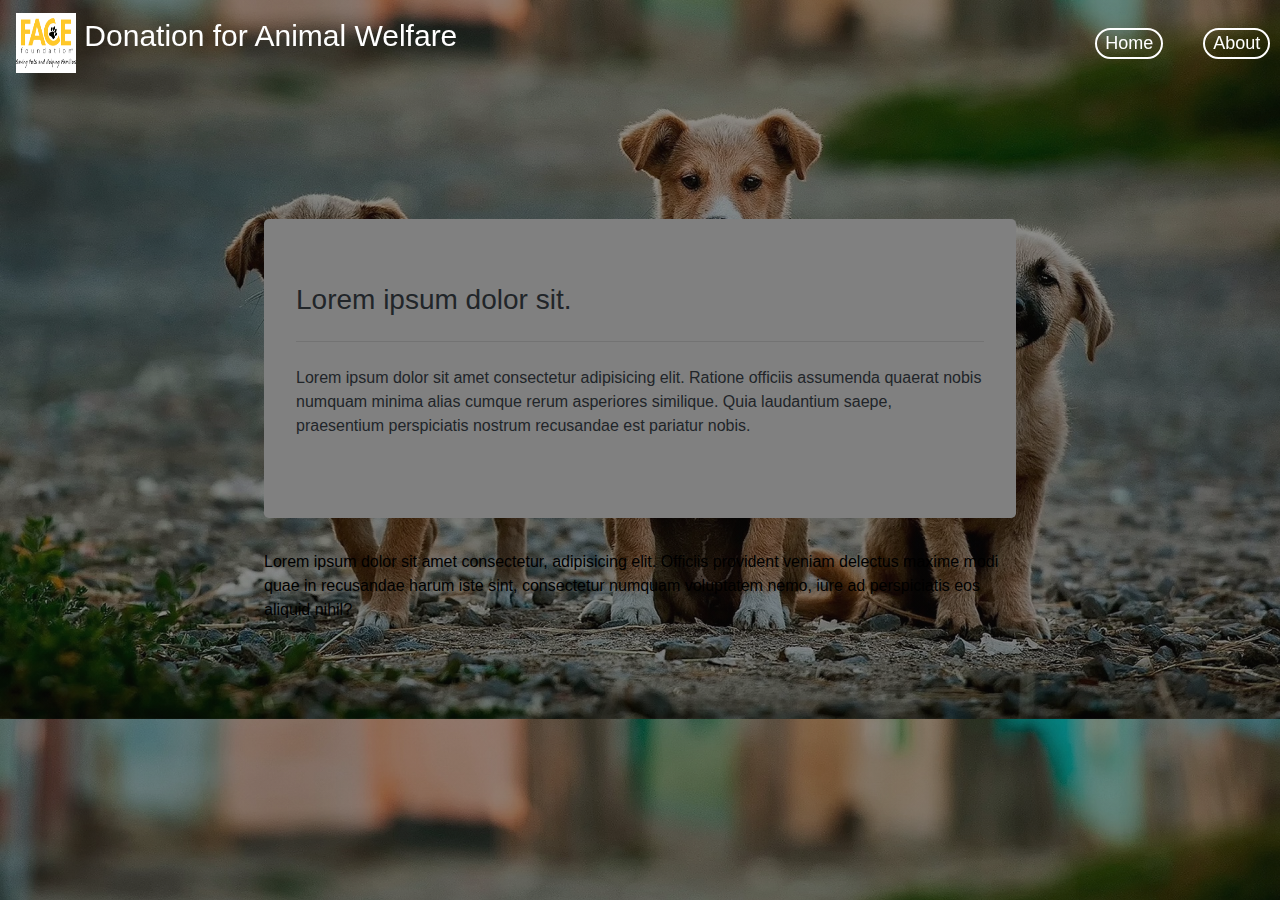
<file: about.html>
<!DOCTYPE html>
<html lang="en">

<head>
    <meta charset="UTF-8">
    <meta http-equiv="X-UA-Compatible" content="IE=edge">
    <meta name="viewport" content="width=device-width, initial-scale=1.0">
    <title>PAYMENT GATEWAY INTEGRATION</title>
    <link rel="stylesheet" href="https://stackpath.bootstrapcdn.com/bootstrap/4.4.1/css/bootstrap.min.css"
        integrity="sha384-Vkoo8x4CGsO3+Hhxv8T/Q5PaXtkKtu6ug5TOeNV6gBiFeWPGFN9MuhOf23Q9Ifjh" crossorigin="anonymous">
    <link rel="stylesheet" href="style.css">
    <link rel="stylesheet" href="about.css">
</head>

<body>
    
    <nav class="navbar navbar-expand-lg nav_css">
        <a class="navbar-brand" href="#">
            <img src="./images/logo.png" width="60" height="60" class="d-inline-block align-top" alt="">
            <span class="change1">Donation for Animal Welfare</span>
        </a>
        <button class="navbar-toggler" type="button" data-toggle="collapse" data-target="#navbarSupportedContent"
            aria-controls="navbarSupportedContent" aria-expanded="false" aria-label="Toggle navigation">
            <span class="navbar-toggler-icon"></span>
        </button>
        <div class="collapse navbar-collapse justify-content-center ok" id="navbarSupportedContent">
            <ul class="navbar-nav mr-auto">
                <li class="nav-item active">
                    <a class="nav-link" href="index.html">Home </a>
                </li>
                <li class="nav-item">
                    <a class="nav-link" href="about.html">About <span class="sr-only">(current)</span></a>
                </li>
                <li class="nav-item">
                    <a class="nav-link" href="donate.html">Donate</a>
                </li>
                
                <li class="nav-item">
                    <a class="nav-link" href="contact.html">Contact</a>
                </li>
            </ul>

        </div>
    </nav>
    <div class="container">
        <div class="jumbotron">
            <h3>Lorem ipsum dolor sit.</h3>
            <hr class="my-4">
            <p>Lorem ipsum dolor sit amet consectetur adipisicing elit. Ratione officiis assumenda quaerat nobis numquam minima alias cumque rerum asperiores similique. Quia laudantium saepe, praesentium perspiciatis nostrum recusandae est pariatur nobis.</p>

        </div>
       <div class="con">
         <p>Lorem ipsum dolor sit amet consectetur, adipisicing elit. Officiis provident veniam delectus maxime modi quae in recusandae harum iste sint, consectetur numquam voluptatem nemo, iure ad perspiciatis eos aliquid nihil?</p>
       </div>
    </div>
     
</body>

</html>
</file>
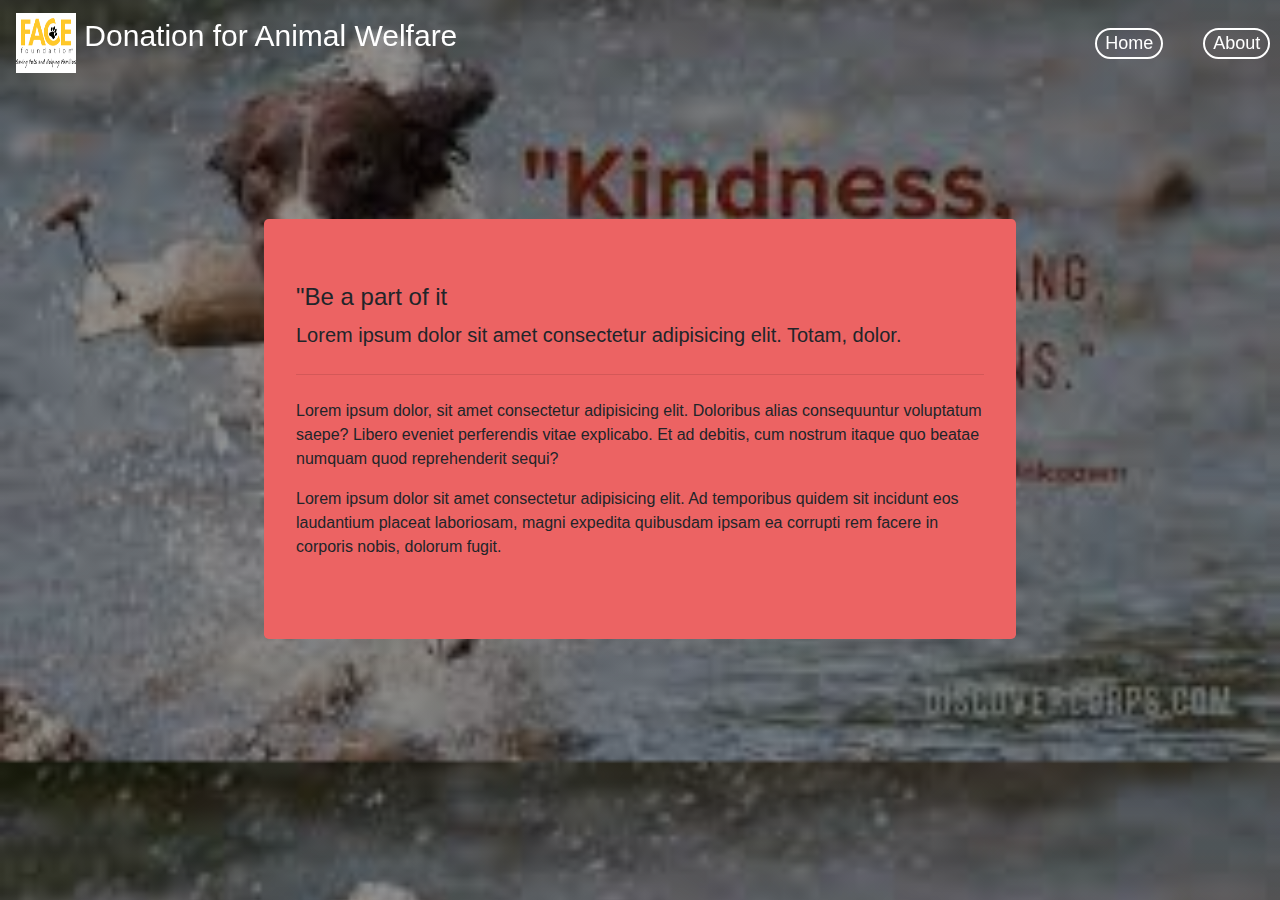
<file: donate.html>
<!DOCTYPE html>
<html lang="en">

<head>
  <meta charset="UTF-8">
  <meta http-equiv="X-UA-Compatible" content="IE=edge">
  <meta name="viewport" content="width=device-width, initial-scale=1.0">
  <title>PAYMENT GATEWAY INTEGRATION</title>
  <link rel="stylesheet" href="https://stackpath.bootstrapcdn.com/bootstrap/4.4.1/css/bootstrap.min.css"
    integrity="sha384-Vkoo8x4CGsO3+Hhxv8T/Q5PaXtkKtu6ug5TOeNV6gBiFeWPGFN9MuhOf23Q9Ifjh" crossorigin="anonymous">
  <link rel="stylesheet" href="style.css">
  <link rel="stylesheet" href="donate.css">
</head>

<body>
  
  <nav class="navbar navbar-expand-lg nav_css">
    <a class="navbar-brand" href="#">
      <img src="./images/logo.png" width="60" height="60" class="d-inline-block align-top" alt="">
      <span class="change1">Donation for Animal Welfare</span>
    </a>
    <button class="navbar-toggler" type="button" data-toggle="collapse" data-target="#navbarSupportedContent"
      aria-controls="navbarSupportedContent" aria-expanded="false" aria-label="Toggle navigation">
      <span class="navbar-toggler-icon"></span>
    </button>
    <div class="collapse navbar-collapse justify-content-center ok" id="navbarSupportedContent">
      <ul class="navbar-nav mr-auto">
        <li class="nav-item active">
          <a class="nav-link" href="index.html">Home </a>
        </li>
        <li class="nav-item">
          <a class="nav-link" href="about.html">About</a>
        </li>
        <li class="nav-item">
          <a class="nav-link" href="donate.html">Donate <span class="sr-only">(current)</span></a>
        </li>
        
        <li class="nav-item">
          <a class="nav-link" href="contact.html">Contact</a>
        </li>
      </ul>

    </div>
  </nav>
  <div class="container">
    <div class="jumbotron">
      <h4 class="display-6">"Be a part of it</h4>
      <p class="lead">Lorem ipsum dolor sit amet consectetur adipisicing elit. Totam, dolor.</p>
      <hr class="my-4">
      <p>Lorem ipsum dolor, sit amet consectetur adipisicing elit. Doloribus alias consequuntur voluptatum saepe? Libero eveniet perferendis vitae explicabo. Et ad debitis, cum nostrum itaque quo beatae numquam quod reprehenderit sequi?</p>
      <div class="com">
        <p>Lorem ipsum dolor sit amet consectetur adipisicing elit. Ad temporibus quidem sit incidunt eos laudantium placeat laboriosam, magni expedita quibusdam ipsam ea corrupti rem facere in corporis nobis, dolorum fugit.</p>
      </div>
        <form id="donate_form">
          <script src="https://checkout.razorpay.com/v1/payment-button.js" data-payment_button_id="pl_HzKaHd7uqNorIl" async> </script> 
        </form>
    </div>

  </div>

  <script src="https://code.jquery.com/jquery-3.4.1.slim.min.js"
    integrity="sha384-J6qa4849blE2+poT4WnyKhv5vZF5SrPo0iEjwBvKU7imGFAV0wwj1yYfoRSJoZ+n"
    crossorigin="anonymous"></script>
  <script src="https://cdn.jsdelivr.net/npm/popper.js@1.16.0/dist/umd/popper.min.js"
    integrity="sha384-Q6E9RHvbIyZFJoft+2mJbHaEWldlvI9IOYy5n3zV9zzTtmI3UksdQRVvoxMfooAo"
    crossorigin="anonymous"></script>
  <script src="https://stackpath.bootstrapcdn.com/bootstrap/4.4.1/js/bootstrap.min.js"
    integrity="sha384-wfSDF2E50Y2D1uUdj0O3uMBJnjuUD4Ih7YwaYd1iqfktj0Uod8GCExl3Og8ifwB6"
    crossorigin="anonymous"></script>
</body>

</html>
</file>
<file: style.css>
.carousel-item img{
    height: 100vh;
}
.nav_css{
    position: fixed;
    top: 0;
    right: 0;
    left: 0;
    z-index: 1030;
}
.nav_css a{
    color: white;
    font-size:30px;
    
}
.ok a{
    color: white;
    font-size: 18px;
    border: 2px solid white;
    border-radius: 20px;
    padding: 0px 12px;
}
.ok a:hover{
    color: black;
    background: white;
}
.ok .nav-item{
    margin-left: 22px;
    margin-right: 18px;
}
.nav_css .ok{
    padding-left: 600px;
}
.carousel-caption{
    position: absolute;
    top: 18rem;
    text-align: left;
}
.carousel-item p{
    color: white;
    font-size: 1.8rem;
    max-width: 50rem;
}
.carousel-item .btn{
    background: purple;
    color: white;
}
.carousel-item .btn:hover{
    background: yellow;
    color: black;
}
.carousel-caption span a {
    text-decoration: none;
    text-transform: uppercase;
    padding: 10px 30px;
    background-color:black;
    color: white;
    border-radius: 20px;
    font-weight: 600;
}

@keyframes changetext {
  0% {
    color: red;
  }
  25% {
    color: yellow;
  }
  50% {
    color: blue;
  }
}
.carousel-caption span a:hover{
    background-color: rgb(25, 151, 32);
    color: black;
}

@media screen and (min-device-width: 121px) and (max-device-width: 621px){
    .d-md-block {
        display: block !important;
    }
    .nav_css .ok{
        padding-left: 0px;
    }
    .ok a{
        border: 0px solid red;
    }
    .carousel-item h1{
        color: white;
        font-size: 28px;
    }
    .carousel-item p{
        color: white;
        font-size: 18px;
    }
    .carousel-item .btn{
        background: purple;
        color: white;
        font-size: 0.8rem;
    }
    .carousel-caption{
        position: absolute;
        top: 190px;
    }
}
</file>
<file: about.css>
body {
    background-image:linear-gradient(rgba(10, 8, 8, 0.452),rgba(10, 8, 8, 0.452)), url("./images/bg1.jpg");
    background-size: cover;
    background-position: center;
    max-height: 100vh;
    width: 100%;
}
.container
{
    margin-top:219px;
    max-width: 782px;
        
    
}
.jumbotron
{
    background-color: grey;
}
.container .con{
  color: black;
}


@keyframes changetext {
    0% {
      color: rgb(65, 117, 141);
    }
    25% {
      color: rgb(74, 160, 63);
    }
    50% {
      color: blue;
    }
  }
</file>
<file: donate.css>
body {
    background-image:linear-gradient(rgba(10, 8, 8, 0.452),rgba(10, 8, 8, 0.452)), url("./images/dog.jpg");
    background-size: cover;
    background-position: center;
    max-height: 100vh;
    width: 100%;
}
.container
{
    margin-top:219px;
    max-width: 782px;
      
    
}
.jumbotron
{
    background-color: rgb(236, 99, 99);;
}
#donate_form
{
    padding-left: 246px;
}

@media screen and (min-device-width: 121px) and (max-device-width: 621px){
    #donate_form
{
    padding-left: 10px;
}
}

@keyframes changetext {
  0% {
    color: red;
  }
  25% {
    color: yellow;
  }
  50% {
    color: blue;
  }
}
</file>
